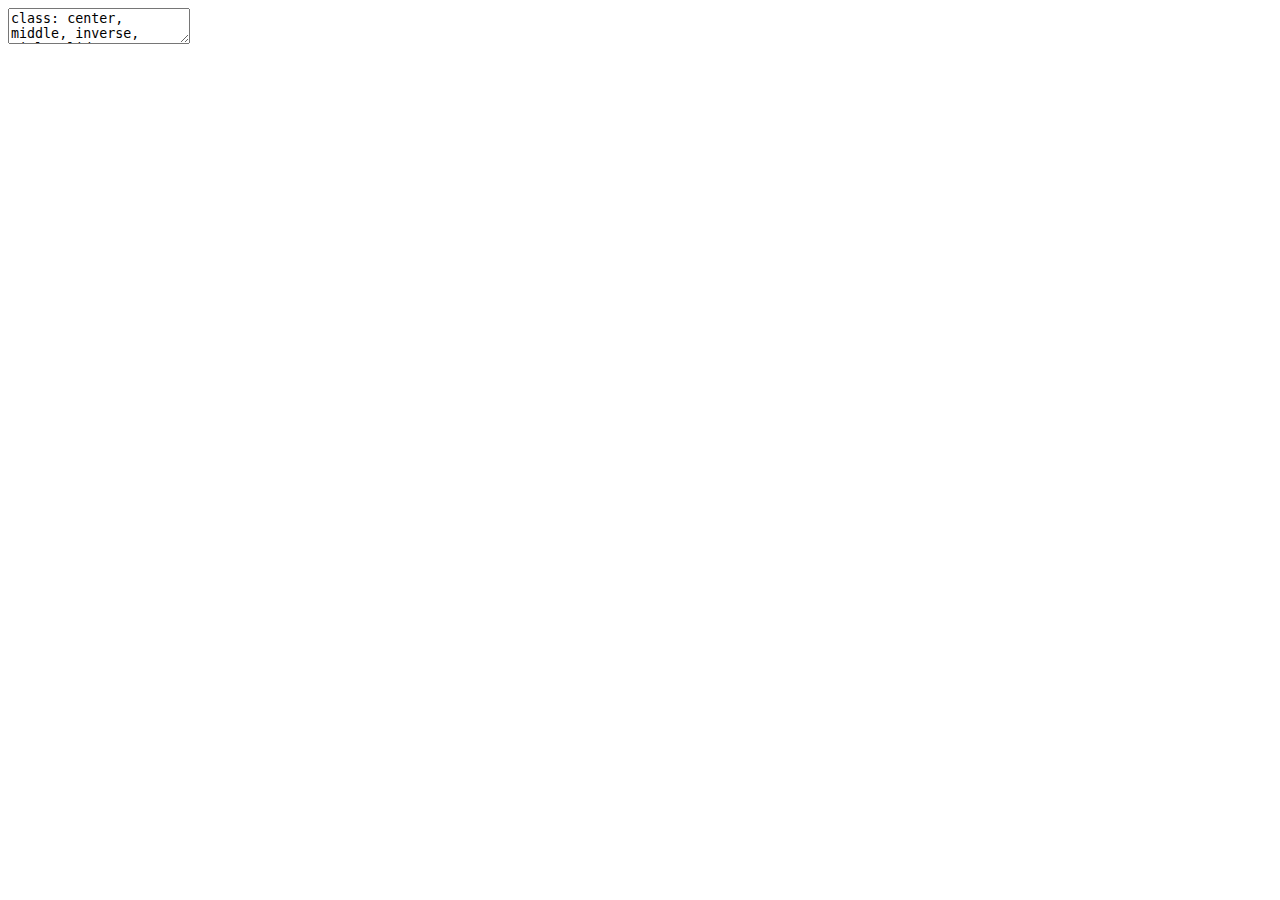
<file: index.html>
<!DOCTYPE html>
<html lang="" xml:lang="">
  <head>
    <title>index.knit</title>
    <meta charset="utf-8" />
    <meta name="author" content="Laboratório QUAPÁ | FAUUSP" />
    <script src="index_files/header-attrs/header-attrs.js"></script>
    <link rel="stylesheet" href="xaringan-themer.css" type="text/css" />
  </head>
  <body>
    <textarea id="source">
class: center, middle, inverse, title-slide

.title[
# <div>
<div class="blocks">
<img src='logos-01.png' height='auto' width='300' align='center'>
</div>
</div>
<h2 class="title toc-ignore">
CADASTRO <br> GOOGLE EARTH ENGINE
</h2>
]
.author[
### Laboratório QUAPÁ | FAUUSP
]

---




name: cadastroGEE

### CADASTRO GOOGLE EARTH ENGINE

**1.** Acessar [o site do Google Earth Engine](https://earthengine.google.com/) e clicar em **Sign Up**

&lt;img src="signup1.png" width="100%" /&gt;

---
name: contagoogle
&lt;br&gt;
**2.** Fazer login na conta Google .left-column[
**OBS.: De preferência, usar uma conta institucional.** &lt;br&gt;
&lt;br&gt;
**É preciso ter/criar uma conta Google (que não requer um email Gmail).**
].right-column[
&lt;img src="signup2.png" width="auto" height="500" style="display: block; margin: auto;" /&gt;

]
---
&lt;br&gt;
**3.** Preencher as informações solicitadas

&lt;img src="signup3.png" width="auto" height="500" style="display: block; margin: auto;" /&gt;
---
&lt;br&gt;
**4.** Aceitar o termo de serviço / Clicar CAPTCHA / Enviar cadastro

&lt;img src="signup4.png" width="100%" /&gt;
---
&lt;br&gt;
**5.** Aguardar

&lt;img src="signup5.png" width="100%" /&gt;
---
class: center, middle

### OBRIGADA!

Qualquer dúvida enviar e-mail para:
&lt;br&gt;
**julia.cansado@usp.br** &lt;br&gt;
**ma.hirye@alumni.usp.br** &lt;br&gt;
**tmicheleti@usp.br **
&lt;br&gt;


    </textarea>
<style data-target="print-only">@media screen {.remark-slide-container{display:block;}.remark-slide-scaler{box-shadow:none;}}</style>
<script src="https://remarkjs.com/downloads/remark-latest.min.js"></script>
<script>var slideshow = remark.create({
"lib_dir": "SlidesQUAPA",
"slideNumberFormat": "%current%",
"highlightStyle": "github",
"highlightLines": true,
"ratio": "16:9",
"countIncrementalSlides": true
});
if (window.HTMLWidgets) slideshow.on('afterShowSlide', function (slide) {
  window.dispatchEvent(new Event('resize'));
});
(function(d) {
  var s = d.createElement("style"), r = d.querySelector(".remark-slide-scaler");
  if (!r) return;
  s.type = "text/css"; s.innerHTML = "@page {size: " + r.style.width + " " + r.style.height +"; }";
  d.head.appendChild(s);
})(document);

(function(d) {
  var el = d.getElementsByClassName("remark-slides-area");
  if (!el) return;
  var slide, slides = slideshow.getSlides(), els = el[0].children;
  for (var i = 1; i < slides.length; i++) {
    slide = slides[i];
    if (slide.properties.continued === "true" || slide.properties.count === "false") {
      els[i - 1].className += ' has-continuation';
    }
  }
  var s = d.createElement("style");
  s.type = "text/css"; s.innerHTML = "@media print { .has-continuation { display: none; } }";
  d.head.appendChild(s);
})(document);
// delete the temporary CSS (for displaying all slides initially) when the user
// starts to view slides
(function() {
  var deleted = false;
  slideshow.on('beforeShowSlide', function(slide) {
    if (deleted) return;
    var sheets = document.styleSheets, node;
    for (var i = 0; i < sheets.length; i++) {
      node = sheets[i].ownerNode;
      if (node.dataset["target"] !== "print-only") continue;
      node.parentNode.removeChild(node);
    }
    deleted = true;
  });
})();
// add `data-at-shortcutkeys` attribute to <body> to resolve conflicts with JAWS
// screen reader (see PR #262)
(function(d) {
  let res = {};
  d.querySelectorAll('.remark-help-content table tr').forEach(tr => {
    const t = tr.querySelector('td:nth-child(2)').innerText;
    tr.querySelectorAll('td:first-child .key').forEach(key => {
      const k = key.innerText;
      if (/^[a-z]$/.test(k)) res[k] = t;  // must be a single letter (key)
    });
  });
  d.body.setAttribute('data-at-shortcutkeys', JSON.stringify(res));
})(document);
(function() {
  "use strict"
  // Replace <script> tags in slides area to make them executable
  var scripts = document.querySelectorAll(
    '.remark-slides-area .remark-slide-container script'
  );
  if (!scripts.length) return;
  for (var i = 0; i < scripts.length; i++) {
    var s = document.createElement('script');
    var code = document.createTextNode(scripts[i].textContent);
    s.appendChild(code);
    var scriptAttrs = scripts[i].attributes;
    for (var j = 0; j < scriptAttrs.length; j++) {
      s.setAttribute(scriptAttrs[j].name, scriptAttrs[j].value);
    }
    scripts[i].parentElement.replaceChild(s, scripts[i]);
  }
})();
(function() {
  var links = document.getElementsByTagName('a');
  for (var i = 0; i < links.length; i++) {
    if (/^(https?:)?\/\//.test(links[i].getAttribute('href'))) {
      links[i].target = '_blank';
    }
  }
})();
// adds .remark-code-has-line-highlighted class to <pre> parent elements
// of code chunks containing highlighted lines with class .remark-code-line-highlighted
(function(d) {
  const hlines = d.querySelectorAll('.remark-code-line-highlighted');
  const preParents = [];
  const findPreParent = function(line, p = 0) {
    if (p > 1) return null; // traverse up no further than grandparent
    const el = line.parentElement;
    return el.tagName === "PRE" ? el : findPreParent(el, ++p);
  };

  for (let line of hlines) {
    let pre = findPreParent(line);
    if (pre && !preParents.includes(pre)) preParents.push(pre);
  }
  preParents.forEach(p => p.classList.add("remark-code-has-line-highlighted"));
})(document);</script>

<script>
slideshow._releaseMath = function(el) {
  var i, text, code, codes = el.getElementsByTagName('code');
  for (i = 0; i < codes.length;) {
    code = codes[i];
    if (code.parentNode.tagName !== 'PRE' && code.childElementCount === 0) {
      text = code.textContent;
      if (/^\\\((.|\s)+\\\)$/.test(text) || /^\\\[(.|\s)+\\\]$/.test(text) ||
          /^\$\$(.|\s)+\$\$$/.test(text) ||
          /^\\begin\{([^}]+)\}(.|\s)+\\end\{[^}]+\}$/.test(text)) {
        code.outerHTML = code.innerHTML;  // remove <code></code>
        continue;
      }
    }
    i++;
  }
};
slideshow._releaseMath(document);
</script>
<!-- dynamically load mathjax for compatibility with self-contained -->
<script>
(function () {
  var script = document.createElement('script');
  script.type = 'text/javascript';
  script.src  = 'https://mathjax.rstudio.com/latest/MathJax.js?config=TeX-MML-AM_CHTML';
  if (location.protocol !== 'file:' && /^https?:/.test(script.src))
    script.src  = script.src.replace(/^https?:/, '');
  document.getElementsByTagName('head')[0].appendChild(script);
})();
</script>
  </body>
</html>
</file>
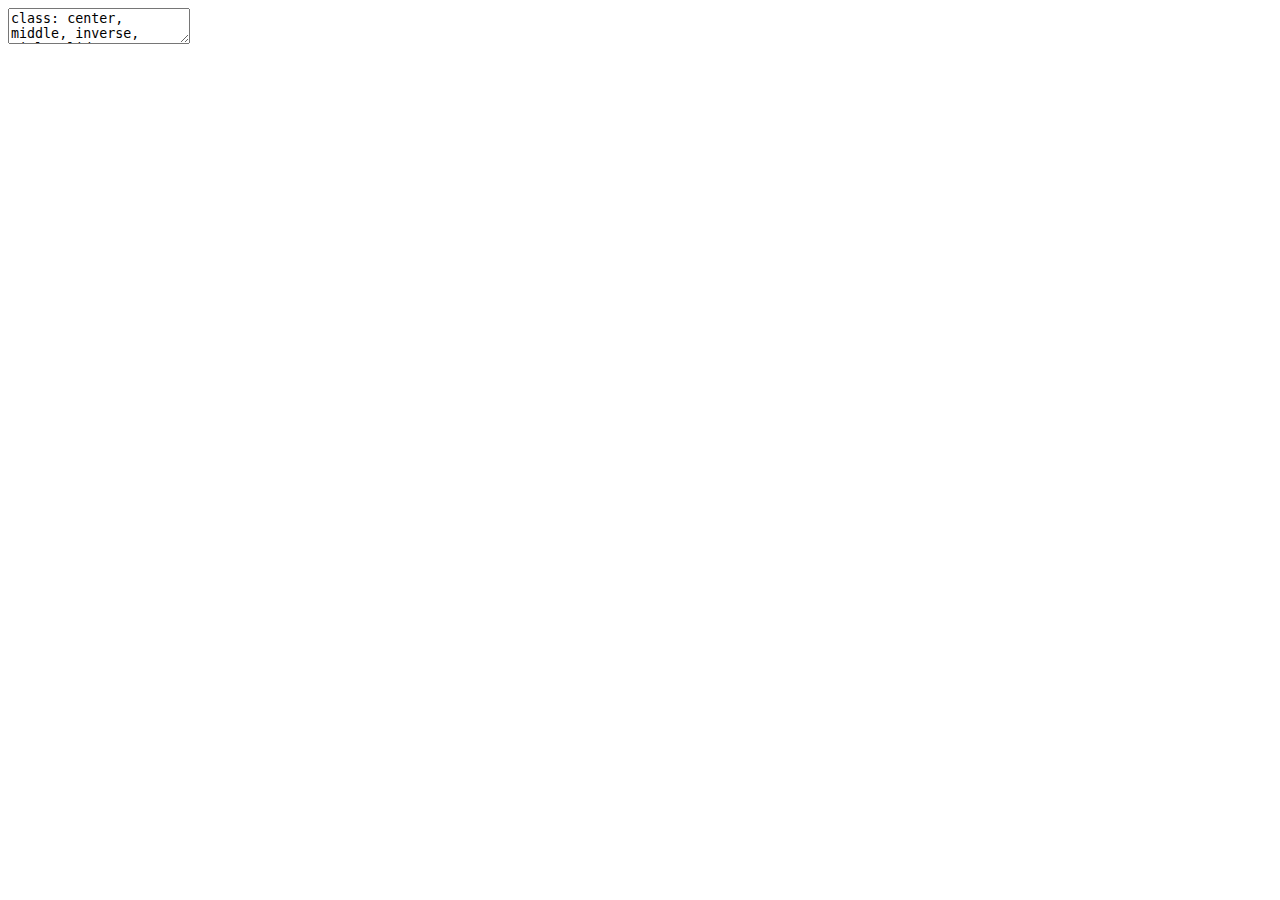
<file: ThemedQUAPA/index.html>
<!DOCTYPE html>
<html lang="" xml:lang="">
  <head>
    <title>ThemedQUAPA.knit</title>
    <meta charset="utf-8" />
    <meta name="author" content="Laboratório QUAPÁ | FAUUSP" />
    <script src="ThemedQUAPA_files/header-attrs/header-attrs.js"></script>
    <link rel="stylesheet" href="xaringan-themer.css" type="text/css" />
  </head>
  <body>
    <textarea id="source">
class: center, middle, inverse, title-slide

# <div>
<div class="blocks">
<img src='logos-01.png' height='auto' width='300' align='center'>
</div>
</div>
<h2 class="title toc-ignore">
VISUALIZAÇÃO MAPAS <br> GOOGLE EARTH ENGINE
</h2>
### Laboratório QUAPÁ | FAUUSP

---




###PARA VISUALIZAR OS MAPAS:
**1.** [SE CADASTRAR NO GOOGLE EARTH ENGINE](#cadastroGEE)
&lt;br&gt;
**2.** [EXECUTAR O CÓDIGO](#execucao)

&lt;img src="GEE.png" width="100%" style="display: block; margin: auto;" /&gt;
---
name: cadastroGEE

### CADASTRO GOOGLE EARTH ENGINE

**1.** Acessar [o site do Google Earth Engine](https://earthengine.google.com/) e clicar em **Sign Up**

&lt;img src="signup1.png" width="100%" /&gt;

---
name: contagoogle
&lt;br&gt;
**2.** Fazer login na conta Google .left-column[
**OBS.: De preferência, usar uma conta institucional.** &lt;br&gt;
&lt;br&gt;
**É preciso ter/criar uma conta Google (que não requer um email Gmail).**
].right-column[
&lt;img src="signup2.png" width="auto" height="500" style="display: block; margin: auto;" /&gt;

]
---
&lt;br&gt;
**3.** Preencher as informações solicitadas

&lt;img src="signup3.png" width="auto" height="500" style="display: block; margin: auto;" /&gt;
---
&lt;br&gt;
**4.** Aceitar o termo de serviço / Clicar CAPTCHA / Enviar cadastro

&lt;img src="signup4.png" width="100%" /&gt;
---
&lt;br&gt;
**5.** Aguardar

&lt;img src="signup5.png" width="100%" /&gt;
---
name: execucao
class: inverse center middle

## EXECUÇÃO DO CÓDIGO
---
### VISUALIZANDO O MAPA PARA ANO E CIDADE DE INTERESSE
**1.** Clicar no [link para acessar o código](https://code.earthengine.google.com/c62310a9ed389a176ccad8f1b8135ee9)

&lt;img src="codigo1.png" width="100%" /&gt;

---
**2.** O ano padrão é **2020**. Para alterar o ano de visualização é necessário colocar o ano de interesse na linha 5 do código. *Obs.: É possível ver imagens a partir de 2013.* 

&lt;img src="codigo2.png" width="100%" /&gt;

---
**3.** É possivel navegar até a cidade de interesse através do campo de busca do Google Earth Engine **(1)**, ou pelo visualizador da plataforma **(2)**.

&lt;img src="codigo3.png" width="100%" /&gt;

---
**4.** Para ver se o Mapa gerado corresponde à imagem de satélite original, podemos desligar ou mudar a opacidade das camadas no visualizador da plataforma.

&lt;img src="codigo4.png" width="100%" /&gt;

---
**5.** O triângulo abaixo demonstra o que deveriam significar as cores do mapa.

&lt;img src="triangulo.png" width="auto" height="550" style="display: block; margin: auto;" /&gt;
---
class: center, middle

### OBRIGADA!

Qualquer dúvida enviar e-mail para:
&lt;br&gt;
**ma.hirye@alumni.usp.br** &lt;br&gt;
**julia.cansado@usp.br**
&lt;br&gt;


    </textarea>
<style data-target="print-only">@media screen {.remark-slide-container{display:block;}.remark-slide-scaler{box-shadow:none;}}</style>
<script src="https://remarkjs.com/downloads/remark-latest.min.js"></script>
<script>var slideshow = remark.create({
"lib_dir": "SlidesQUAPA",
"slideNumberFormat": "%current%",
"highlightStyle": "github",
"highlightLines": true,
"ratio": "16:9",
"countIncrementalSlides": true
});
if (window.HTMLWidgets) slideshow.on('afterShowSlide', function (slide) {
  window.dispatchEvent(new Event('resize'));
});
(function(d) {
  var s = d.createElement("style"), r = d.querySelector(".remark-slide-scaler");
  if (!r) return;
  s.type = "text/css"; s.innerHTML = "@page {size: " + r.style.width + " " + r.style.height +"; }";
  d.head.appendChild(s);
})(document);

(function(d) {
  var el = d.getElementsByClassName("remark-slides-area");
  if (!el) return;
  var slide, slides = slideshow.getSlides(), els = el[0].children;
  for (var i = 1; i < slides.length; i++) {
    slide = slides[i];
    if (slide.properties.continued === "true" || slide.properties.count === "false") {
      els[i - 1].className += ' has-continuation';
    }
  }
  var s = d.createElement("style");
  s.type = "text/css"; s.innerHTML = "@media print { .has-continuation { display: none; } }";
  d.head.appendChild(s);
})(document);
// delete the temporary CSS (for displaying all slides initially) when the user
// starts to view slides
(function() {
  var deleted = false;
  slideshow.on('beforeShowSlide', function(slide) {
    if (deleted) return;
    var sheets = document.styleSheets, node;
    for (var i = 0; i < sheets.length; i++) {
      node = sheets[i].ownerNode;
      if (node.dataset["target"] !== "print-only") continue;
      node.parentNode.removeChild(node);
    }
    deleted = true;
  });
})();
(function() {
  "use strict"
  // Replace <script> tags in slides area to make them executable
  var scripts = document.querySelectorAll(
    '.remark-slides-area .remark-slide-container script'
  );
  if (!scripts.length) return;
  for (var i = 0; i < scripts.length; i++) {
    var s = document.createElement('script');
    var code = document.createTextNode(scripts[i].textContent);
    s.appendChild(code);
    var scriptAttrs = scripts[i].attributes;
    for (var j = 0; j < scriptAttrs.length; j++) {
      s.setAttribute(scriptAttrs[j].name, scriptAttrs[j].value);
    }
    scripts[i].parentElement.replaceChild(s, scripts[i]);
  }
})();
(function() {
  var links = document.getElementsByTagName('a');
  for (var i = 0; i < links.length; i++) {
    if (/^(https?:)?\/\//.test(links[i].getAttribute('href'))) {
      links[i].target = '_blank';
    }
  }
})();
// adds .remark-code-has-line-highlighted class to <pre> parent elements
// of code chunks containing highlighted lines with class .remark-code-line-highlighted
(function(d) {
  const hlines = d.querySelectorAll('.remark-code-line-highlighted');
  const preParents = [];
  const findPreParent = function(line, p = 0) {
    if (p > 1) return null; // traverse up no further than grandparent
    const el = line.parentElement;
    return el.tagName === "PRE" ? el : findPreParent(el, ++p);
  };

  for (let line of hlines) {
    let pre = findPreParent(line);
    if (pre && !preParents.includes(pre)) preParents.push(pre);
  }
  preParents.forEach(p => p.classList.add("remark-code-has-line-highlighted"));
})(document);</script>

<script>
slideshow._releaseMath = function(el) {
  var i, text, code, codes = el.getElementsByTagName('code');
  for (i = 0; i < codes.length;) {
    code = codes[i];
    if (code.parentNode.tagName !== 'PRE' && code.childElementCount === 0) {
      text = code.textContent;
      if (/^\\\((.|\s)+\\\)$/.test(text) || /^\\\[(.|\s)+\\\]$/.test(text) ||
          /^\$\$(.|\s)+\$\$$/.test(text) ||
          /^\\begin\{([^}]+)\}(.|\s)+\\end\{[^}]+\}$/.test(text)) {
        code.outerHTML = code.innerHTML;  // remove <code></code>
        continue;
      }
    }
    i++;
  }
};
slideshow._releaseMath(document);
</script>
<!-- dynamically load mathjax for compatibility with self-contained -->
<script>
(function () {
  var script = document.createElement('script');
  script.type = 'text/javascript';
  script.src  = 'https://mathjax.rstudio.com/latest/MathJax.js?config=TeX-MML-AM_CHTML';
  if (location.protocol !== 'file:' && /^https?:/.test(script.src))
    script.src  = script.src.replace(/^https?:/, '');
  document.getElementsByTagName('head')[0].appendChild(script);
})();
</script>
  </body>
</html>
</file>
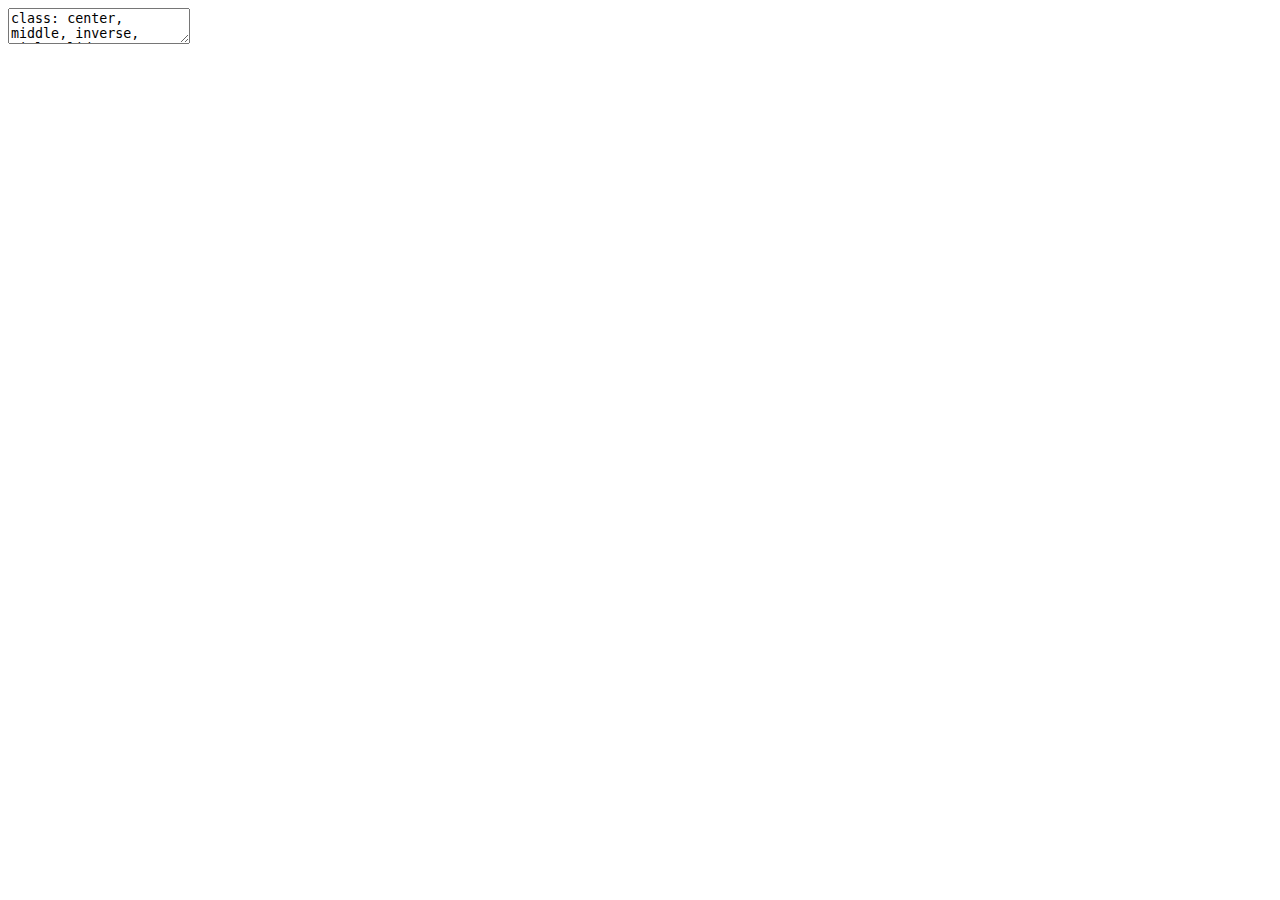
<file: index1.html>
<!DOCTYPE html>
<html lang="" xml:lang="">
  <head>
    <title>index1.knit</title>
    <meta charset="utf-8" />
    <meta name="author" content="Laboratório QUAPÁ | FAUUSP" />
    <script src="index1_files/header-attrs/header-attrs.js"></script>
    <link rel="stylesheet" href="xaringan-themer.css" type="text/css" />
  </head>
  <body>
    <textarea id="source">
class: center, middle, inverse, title-slide

.title[
# <div>
<div class="blocks">
<img src='logos-01.png' height='auto' width='300' align='center'>
</div>
</div>
<h2 class="title toc-ignore">
VISUALIZAÇÃO MAPAS <br> GOOGLE EARTH ENGINE
</h2>
]
.author[
### Laboratório QUAPÁ | FAUUSP
]

---




###PARA VISUALIZAR OS MAPAS:
**1.** [SE CADASTRAR NO GOOGLE EARTH ENGINE](#cadastroGEE)
&lt;br&gt;
**2.** [EXECUTAR O CÓDIGO](#execucao)

&lt;img src="GEE.png" width="100%" style="display: block; margin: auto;" /&gt;
---
name: cadastroGEE

### CADASTRO GOOGLE EARTH ENGINE

**1.** Acessar [o site do Google Earth Engine](https://earthengine.google.com/) e clicar em **Sign Up**

&lt;img src="signup1.png" width="100%" /&gt;

---
name: contagoogle
&lt;br&gt;
**2.** Fazer login na conta Google .left-column[
**OBS.: De preferência, usar uma conta institucional.** &lt;br&gt;
&lt;br&gt;
**É preciso ter/criar uma conta Google (que não requer um email Gmail).**
].right-column[
&lt;img src="signup2.png" width="auto" height="500" style="display: block; margin: auto;" /&gt;

]
---
&lt;br&gt;
**3.** Preencher as informações solicitadas

&lt;img src="signup3.png" width="auto" height="500" style="display: block; margin: auto;" /&gt;
---
&lt;br&gt;
**4.** Aceitar o termo de serviço / Clicar CAPTCHA / Enviar cadastro

&lt;img src="signup4.png" width="100%" /&gt;
---
&lt;br&gt;
**5.** Aguardar

&lt;img src="signup5.png" width="100%" /&gt;
---

name: execucao
class: inverse center middle

## EXECUÇÃO DO CÓDIGO
---
### VISUALIZANDO O MAPA PARA ANO E CIDADE DE INTERESSE
**1.** Clicar no [link para acessar o código](https://code.earthengine.google.com/c62310a9ed389a176ccad8f1b8135ee9)

&lt;img src="codigo1.png" width="100%" /&gt;

---
**2.** O ano padrão é **2020**. Para alterar o ano de visualização é necessário colocar o ano de interesse na linha 5 do código. *Obs.: É possível ver imagens a partir de 2013.* 

&lt;img src="codigo2.png" width="100%" /&gt;

---
**3.** É possivel navegar até a cidade de interesse através do campo de busca do Google Earth Engine **(1)**, ou pelo visualizador da plataforma **(2)**.

&lt;img src="codigo3.png" width="100%" /&gt;

---
**4.** Para ver se o Mapa gerado corresponde à imagem de satélite original, podemos desligar ou mudar a opacidade das camadas no visualizador da plataforma.

&lt;img src="codigo4.png" width="100%" /&gt;

---
**5.** O triângulo abaixo demonstra o que deveriam significar as cores do mapa.

&lt;img src="triangulo.png" width="auto" height="550" style="display: block; margin: auto;" /&gt;
---
class: center, middle

### OBRIGADA!

Qualquer dúvida enviar e-mail para:
&lt;br&gt;
**ma.hirye@alumni.usp.br** &lt;br&gt;
**julia.cansado@usp.br**
&lt;br&gt;


    </textarea>
<style data-target="print-only">@media screen {.remark-slide-container{display:block;}.remark-slide-scaler{box-shadow:none;}}</style>
<script src="https://remarkjs.com/downloads/remark-latest.min.js"></script>
<script>var slideshow = remark.create({
"lib_dir": "SlidesQUAPA",
"slideNumberFormat": "%current%",
"highlightStyle": "github",
"highlightLines": true,
"ratio": "16:9",
"countIncrementalSlides": true
});
if (window.HTMLWidgets) slideshow.on('afterShowSlide', function (slide) {
  window.dispatchEvent(new Event('resize'));
});
(function(d) {
  var s = d.createElement("style"), r = d.querySelector(".remark-slide-scaler");
  if (!r) return;
  s.type = "text/css"; s.innerHTML = "@page {size: " + r.style.width + " " + r.style.height +"; }";
  d.head.appendChild(s);
})(document);

(function(d) {
  var el = d.getElementsByClassName("remark-slides-area");
  if (!el) return;
  var slide, slides = slideshow.getSlides(), els = el[0].children;
  for (var i = 1; i < slides.length; i++) {
    slide = slides[i];
    if (slide.properties.continued === "true" || slide.properties.count === "false") {
      els[i - 1].className += ' has-continuation';
    }
  }
  var s = d.createElement("style");
  s.type = "text/css"; s.innerHTML = "@media print { .has-continuation { display: none; } }";
  d.head.appendChild(s);
})(document);
// delete the temporary CSS (for displaying all slides initially) when the user
// starts to view slides
(function() {
  var deleted = false;
  slideshow.on('beforeShowSlide', function(slide) {
    if (deleted) return;
    var sheets = document.styleSheets, node;
    for (var i = 0; i < sheets.length; i++) {
      node = sheets[i].ownerNode;
      if (node.dataset["target"] !== "print-only") continue;
      node.parentNode.removeChild(node);
    }
    deleted = true;
  });
})();
// add `data-at-shortcutkeys` attribute to <body> to resolve conflicts with JAWS
// screen reader (see PR #262)
(function(d) {
  let res = {};
  d.querySelectorAll('.remark-help-content table tr').forEach(tr => {
    const t = tr.querySelector('td:nth-child(2)').innerText;
    tr.querySelectorAll('td:first-child .key').forEach(key => {
      const k = key.innerText;
      if (/^[a-z]$/.test(k)) res[k] = t;  // must be a single letter (key)
    });
  });
  d.body.setAttribute('data-at-shortcutkeys', JSON.stringify(res));
})(document);
(function() {
  "use strict"
  // Replace <script> tags in slides area to make them executable
  var scripts = document.querySelectorAll(
    '.remark-slides-area .remark-slide-container script'
  );
  if (!scripts.length) return;
  for (var i = 0; i < scripts.length; i++) {
    var s = document.createElement('script');
    var code = document.createTextNode(scripts[i].textContent);
    s.appendChild(code);
    var scriptAttrs = scripts[i].attributes;
    for (var j = 0; j < scriptAttrs.length; j++) {
      s.setAttribute(scriptAttrs[j].name, scriptAttrs[j].value);
    }
    scripts[i].parentElement.replaceChild(s, scripts[i]);
  }
})();
(function() {
  var links = document.getElementsByTagName('a');
  for (var i = 0; i < links.length; i++) {
    if (/^(https?:)?\/\//.test(links[i].getAttribute('href'))) {
      links[i].target = '_blank';
    }
  }
})();
// adds .remark-code-has-line-highlighted class to <pre> parent elements
// of code chunks containing highlighted lines with class .remark-code-line-highlighted
(function(d) {
  const hlines = d.querySelectorAll('.remark-code-line-highlighted');
  const preParents = [];
  const findPreParent = function(line, p = 0) {
    if (p > 1) return null; // traverse up no further than grandparent
    const el = line.parentElement;
    return el.tagName === "PRE" ? el : findPreParent(el, ++p);
  };

  for (let line of hlines) {
    let pre = findPreParent(line);
    if (pre && !preParents.includes(pre)) preParents.push(pre);
  }
  preParents.forEach(p => p.classList.add("remark-code-has-line-highlighted"));
})(document);</script>

<script>
slideshow._releaseMath = function(el) {
  var i, text, code, codes = el.getElementsByTagName('code');
  for (i = 0; i < codes.length;) {
    code = codes[i];
    if (code.parentNode.tagName !== 'PRE' && code.childElementCount === 0) {
      text = code.textContent;
      if (/^\\\((.|\s)+\\\)$/.test(text) || /^\\\[(.|\s)+\\\]$/.test(text) ||
          /^\$\$(.|\s)+\$\$$/.test(text) ||
          /^\\begin\{([^}]+)\}(.|\s)+\\end\{[^}]+\}$/.test(text)) {
        code.outerHTML = code.innerHTML;  // remove <code></code>
        continue;
      }
    }
    i++;
  }
};
slideshow._releaseMath(document);
</script>
<!-- dynamically load mathjax for compatibility with self-contained -->
<script>
(function () {
  var script = document.createElement('script');
  script.type = 'text/javascript';
  script.src  = 'https://mathjax.rstudio.com/latest/MathJax.js?config=TeX-MML-AM_CHTML';
  if (location.protocol !== 'file:' && /^https?:/.test(script.src))
    script.src  = script.src.replace(/^https?:/, '');
  document.getElementsByTagName('head')[0].appendChild(script);
})();
</script>
  </body>
</html>
</file>
<file: xaringan-themer.css>
/* -------------------------------------------------------
 *
 *     !! This file was generated by xaringanthemer !!
 *
 *  Changes made to this file directly will be overwritten
 *  if you used xaringanthemer in your xaringan slides Rmd
 *
 *  Issues or likes?
 *    - https://github.com/gadenbuie/xaringanthemer
 *    - https://www.garrickadenbuie.com
 *
 *  Need help? Try:
 *    - vignette(package = "xaringanthemer")
 *    - ?xaringanthemer::style_xaringan
 *    - xaringan wiki: https://github.com/yihui/xaringan/wiki
 *    - remarkjs wiki: https://github.com/gnab/remark/wiki
 *
 *  Version: 0.4.1
 *
 * ------------------------------------------------------- */
@import url(https://fonts.googleapis.com/css?family=Roboto:300,300i&display=swap);
@import url(https://fonts.googleapis.com/css?family=Lato&display=swap);
@import url(https://fonts.googleapis.com/css?family=Roboto&display=swap);


:root {
  /* Fonts */
  --text-font-family: Roboto;
  --text-font-is-google: 1;
  --text-font-family-fallback: -apple-system, BlinkMacSystemFont, avenir next, avenir, helvetica neue, helvetica, Ubuntu, roboto, noto, segoe ui, arial;
  --text-font-base: sans-serif;
  --header-font-family: Lato;
  --header-font-is-google: 1;
  --header-font-family-fallback: Georgia, serif;
  --code-font-family: Roboto;
  --code-font-is-google: 1;
  --base-font-size: 20px;
  --text-font-size: 1rem;
  --code-font-size: 0.9rem;
  --code-inline-font-size: 1em;
  --header-h1-font-size: 2.75rem;
  --header-h2-font-size: 2.25rem;
  --header-h3-font-size: 1.75rem;

  /* Colors */
  --text-color: #548126;
  --header-color: #79B937;
  --background-color: #F1F8EB;
  --link-color: #79B937;
  --text-bold-color: #79B937;
  --code-highlight-color: rgba(255,255,0,0.5);
  --inverse-text-color: #F1F8EB;
  --inverse-background-color: #79B937;
  --inverse-header-color: #F1F8EB;
  --inverse-link-color: #79B937;
  --title-slide-background-color: #79B937;
  --title-slide-text-color: #F1F8EB;
  --header-background-color: #79B937;
  --header-background-text-color: #F1F8EB;
  --base: #79B937;
  --white: #F1F8EB;
  --black: #548126;
}

html {
  font-size: var(--base-font-size);
}

body {
  font-family: var(--text-font-family), var(--text-font-family-fallback), var(--text-font-base);
  font-weight: 300;
  color: var(--text-color);
}
h1, h2, h3 {
  font-family: var(--header-font-family), var(--header-font-family-fallback);
  font-weight: 600;
  color: var(--header-color);
}
.remark-slide-content {
  background-color: var(--background-color);
  font-size: 1rem;
  padding: 16px 64px 16px 64px;
  width: 100%;
  height: 100%;
}
.remark-slide-content h1 {
  font-size: var(--header-h1-font-size);
}
.remark-slide-content h2 {
  font-size: var(--header-h2-font-size);
}
.remark-slide-content h3 {
  font-size: var(--header-h3-font-size);
}
.remark-code, .remark-inline-code {
  font-family: var(--code-font-family), Menlo, Consolas, Monaco, Liberation Mono, Lucida Console, monospace;
}
.remark-code {
  font-size: var(--code-font-size);
}
.remark-inline-code {
  font-size: var(--code-inline-font-size);
  color: #79B937;
}
.remark-slide-number {
  color: #79B937;
  opacity: 1;
  font-size: 0.9rem;
}
strong {
  font-weight: bold;
  color: var(--text-bold-color);
}
a, a > code {
  color: var(--link-color);
  text-decoration: none;
}
.footnote {
  position: absolute;
  bottom: 60px;
  padding-right: 4em;
  font-size: 0.9em;
}
.remark-code-line-highlighted {
  background-color: var(--code-highlight-color);
}
.inverse {
  background-color: var(--inverse-background-color);
  color: var(--inverse-text-color);
  
}
.inverse h1, .inverse h2, .inverse h3 {
  color: var(--inverse-header-color);
}
.inverse a, .inverse a > code {
  color: var(--inverse-link-color);
}
.title-slide, .title-slide h1, .title-slide h2, .title-slide h3 {
  color: var(--title-slide-text-color);
}
.title-slide {
  background-color: var(--title-slide-background-color);
}
.title-slide .remark-slide-number {
  display: none;
}
/* Two-column layout */
.left-column {
  width: 20%;
  height: 92%;
  float: left;
}
.left-column h2, .left-column h3 {
  color: #79B93799;
}
.left-column h2:last-of-type, .left-column h3:last-child {
  color: #79B937;
}
.right-column {
  width: 75%;
  float: right;
  padding-top: 1em;
}
.pull-left {
  float: left;
  width: 47%;
}
.pull-right {
  float: right;
  width: 47%;
}
.pull-right + * {
  clear: both;
}
img, video, iframe {
  max-width: 100%;
}
blockquote {
  border-left: solid 5px #79B93780;
  padding-left: 1em;
}
.remark-slide table {
  margin: auto;
  border-top: 1px solid #666;
  border-bottom: 1px solid #666;
}
.remark-slide table thead th {
  border-bottom: 1px solid #ddd;
}
th, td {
  padding: 5px;
}
.remark-slide thead, .remark-slide tfoot, .remark-slide tr:nth-child(even) {
  background: #E4F1D7;
}
table.dataTable tbody {
  background-color: var(--background-color);
  color: var(--text-color);
}
table.dataTable.display tbody tr.odd {
  background-color: var(--background-color);
}
table.dataTable.display tbody tr.even {
  background-color: #E4F1D7;
}
table.dataTable.hover tbody tr:hover, table.dataTable.display tbody tr:hover {
  background-color: rgba(255, 255, 255, 0.5);
}
.dataTables_wrapper .dataTables_length, .dataTables_wrapper .dataTables_filter, .dataTables_wrapper .dataTables_info, .dataTables_wrapper .dataTables_processing, .dataTables_wrapper .dataTables_paginate {
  color: var(--text-color);
}
.dataTables_wrapper .dataTables_paginate .paginate_button {
  color: var(--text-color) !important;
}

/* Horizontal alignment of code blocks */
.remark-slide-content.left pre,
.remark-slide-content.center pre,
.remark-slide-content.right pre {
  text-align: start;
  width: max-content;
  max-width: 100%;
}
.remark-slide-content.left pre,
.remark-slide-content.right pre {
  min-width: 50%;
  min-width: min(40ch, 100%);
}
.remark-slide-content.center pre {
  min-width: 66%;
  min-width: min(50ch, 100%);
}
.remark-slide-content.left pre {
  margin-left: unset;
  margin-right: auto;
}
.remark-slide-content.center pre {
  margin-left: auto;
  margin-right: auto;
}
.remark-slide-content.right pre {
  margin-left: auto;
  margin-right: unset;
}

/* Slide Header Background for h1 elements */
.remark-slide-content.header_background > h1 {
  display: block;
  position: absolute;
  top: 0;
  left: 0;
  width: 100%;
  background: var(--header-background-color);
  color: var(--header-background-text-color);
  padding: 2rem 64px 1.5rem 64px;
  margin-top: 0;
  box-sizing: border-box;
}
.remark-slide-content.header_background {
  padding-top: 7rem;
}

@page { margin: 0; }
@media print {
  .remark-slide-scaler {
    width: 100% !important;
    height: 100% !important;
    transform: scale(1) !important;
    top: 0 !important;
    left: 0 !important;
  }
}

.base {
  color: var(--base);
}
.bg-base {
  background-color: var(--base);
}
.white {
  color: var(--white);
}
.bg-white {
  background-color: var(--white);
}
.black {
  color: var(--black);
}
.bg-black {
  background-color: var(--black);
}
</file>
<file: ThemedQUAPA/xaringan-themer.css>
/* -------------------------------------------------------
 *
 *     !! This file was generated by xaringanthemer !!
 *
 *  Changes made to this file directly will be overwritten
 *  if you used xaringanthemer in your xaringan slides Rmd
 *
 *  Issues or likes?
 *    - https://github.com/gadenbuie/xaringanthemer
 *    - https://www.garrickadenbuie.com
 *
 *  Need help? Try:
 *    - vignette(package = "xaringanthemer")
 *    - ?xaringanthemer::style_xaringan
 *    - xaringan wiki: https://github.com/yihui/xaringan/wiki
 *    - remarkjs wiki: https://github.com/gnab/remark/wiki
 *
 *  Version: 0.4.1
 *
 * ------------------------------------------------------- */
@import url(https://fonts.googleapis.com/css?family=Roboto:300,300i&display=swap);
@import url(https://fonts.googleapis.com/css?family=Lato&display=swap);
@import url(https://fonts.googleapis.com/css?family=Roboto&display=swap);


:root {
  /* Fonts */
  --text-font-family: Roboto;
  --text-font-is-google: 1;
  --text-font-family-fallback: -apple-system, BlinkMacSystemFont, avenir next, avenir, helvetica neue, helvetica, Ubuntu, roboto, noto, segoe ui, arial;
  --text-font-base: sans-serif;
  --header-font-family: Lato;
  --header-font-is-google: 1;
  --header-font-family-fallback: Georgia, serif;
  --code-font-family: Roboto;
  --code-font-is-google: 1;
  --base-font-size: 20px;
  --text-font-size: 1rem;
  --code-font-size: 0.9rem;
  --code-inline-font-size: 1em;
  --header-h1-font-size: 2.75rem;
  --header-h2-font-size: 2.25rem;
  --header-h3-font-size: 1.75rem;

  /* Colors */
  --text-color: #548126;
  --header-color: #79B937;
  --background-color: #F1F8EB;
  --link-color: #79B937;
  --text-bold-color: #79B937;
  --code-highlight-color: rgba(255,255,0,0.5);
  --inverse-text-color: #F1F8EB;
  --inverse-background-color: #79B937;
  --inverse-header-color: #F1F8EB;
  --inverse-link-color: #79B937;
  --title-slide-background-color: #79B937;
  --title-slide-text-color: #F1F8EB;
  --header-background-color: #79B937;
  --header-background-text-color: #F1F8EB;
  --base: #79B937;
  --white: #F1F8EB;
  --black: #548126;
}

html {
  font-size: var(--base-font-size);
}

body {
  font-family: var(--text-font-family), var(--text-font-family-fallback), var(--text-font-base);
  font-weight: 300;
  color: var(--text-color);
}
h1, h2, h3 {
  font-family: var(--header-font-family), var(--header-font-family-fallback);
  font-weight: 600;
  color: var(--header-color);
}
.remark-slide-content {
  background-color: var(--background-color);
  font-size: 1rem;
  padding: 16px 64px 16px 64px;
  width: 100%;
  height: 100%;
}
.remark-slide-content h1 {
  font-size: var(--header-h1-font-size);
}
.remark-slide-content h2 {
  font-size: var(--header-h2-font-size);
}
.remark-slide-content h3 {
  font-size: var(--header-h3-font-size);
}
.remark-code, .remark-inline-code {
  font-family: var(--code-font-family), Menlo, Consolas, Monaco, Liberation Mono, Lucida Console, monospace;
}
.remark-code {
  font-size: var(--code-font-size);
}
.remark-inline-code {
  font-size: var(--code-inline-font-size);
  color: #79B937;
}
.remark-slide-number {
  color: #79B937;
  opacity: 1;
  font-size: 0.9rem;
}
strong {
  font-weight: bold;
  color: var(--text-bold-color);
}
a, a > code {
  color: var(--link-color);
  text-decoration: none;
}
.footnote {
  position: absolute;
  bottom: 60px;
  padding-right: 4em;
  font-size: 0.9em;
}
.remark-code-line-highlighted {
  background-color: var(--code-highlight-color);
}
.inverse {
  background-color: var(--inverse-background-color);
  color: var(--inverse-text-color);
  
}
.inverse h1, .inverse h2, .inverse h3 {
  color: var(--inverse-header-color);
}
.inverse a, .inverse a > code {
  color: var(--inverse-link-color);
}
.title-slide, .title-slide h1, .title-slide h2, .title-slide h3 {
  color: var(--title-slide-text-color);
}
.title-slide {
  background-color: var(--title-slide-background-color);
}
.title-slide .remark-slide-number {
  display: none;
}
/* Two-column layout */
.left-column {
  width: 20%;
  height: 92%;
  float: left;
}
.left-column h2, .left-column h3 {
  color: #79B93799;
}
.left-column h2:last-of-type, .left-column h3:last-child {
  color: #79B937;
}
.right-column {
  width: 75%;
  float: right;
  padding-top: 1em;
}
.pull-left {
  float: left;
  width: 47%;
}
.pull-right {
  float: right;
  width: 47%;
}
.pull-right + * {
  clear: both;
}
img, video, iframe {
  max-width: 100%;
}
blockquote {
  border-left: solid 5px #79B93780;
  padding-left: 1em;
}
.remark-slide table {
  margin: auto;
  border-top: 1px solid #666;
  border-bottom: 1px solid #666;
}
.remark-slide table thead th {
  border-bottom: 1px solid #ddd;
}
th, td {
  padding: 5px;
}
.remark-slide thead, .remark-slide tfoot, .remark-slide tr:nth-child(even) {
  background: #E4F1D7;
}
table.dataTable tbody {
  background-color: var(--background-color);
  color: var(--text-color);
}
table.dataTable.display tbody tr.odd {
  background-color: var(--background-color);
}
table.dataTable.display tbody tr.even {
  background-color: #E4F1D7;
}
table.dataTable.hover tbody tr:hover, table.dataTable.display tbody tr:hover {
  background-color: rgba(255, 255, 255, 0.5);
}
.dataTables_wrapper .dataTables_length, .dataTables_wrapper .dataTables_filter, .dataTables_wrapper .dataTables_info, .dataTables_wrapper .dataTables_processing, .dataTables_wrapper .dataTables_paginate {
  color: var(--text-color);
}
.dataTables_wrapper .dataTables_paginate .paginate_button {
  color: var(--text-color) !important;
}

/* Horizontal alignment of code blocks */
.remark-slide-content.left pre,
.remark-slide-content.center pre,
.remark-slide-content.right pre {
  text-align: start;
  width: max-content;
  max-width: 100%;
}
.remark-slide-content.left pre,
.remark-slide-content.right pre {
  min-width: 50%;
  min-width: min(40ch, 100%);
}
.remark-slide-content.center pre {
  min-width: 66%;
  min-width: min(50ch, 100%);
}
.remark-slide-content.left pre {
  margin-left: unset;
  margin-right: auto;
}
.remark-slide-content.center pre {
  margin-left: auto;
  margin-right: auto;
}
.remark-slide-content.right pre {
  margin-left: auto;
  margin-right: unset;
}

/* Slide Header Background for h1 elements */
.remark-slide-content.header_background > h1 {
  display: block;
  position: absolute;
  top: 0;
  left: 0;
  width: 100%;
  background: var(--header-background-color);
  color: var(--header-background-text-color);
  padding: 2rem 64px 1.5rem 64px;
  margin-top: 0;
  box-sizing: border-box;
}
.remark-slide-content.header_background {
  padding-top: 7rem;
}

@page { margin: 0; }
@media print {
  .remark-slide-scaler {
    width: 100% !important;
    height: 100% !important;
    transform: scale(1) !important;
    top: 0 !important;
    left: 0 !important;
  }
}

.base {
  color: var(--base);
}
.bg-base {
  background-color: var(--base);
}
.white {
  color: var(--white);
}
.bg-white {
  background-color: var(--white);
}
.black {
  color: var(--black);
}
.bg-black {
  background-color: var(--black);
}
</file>
